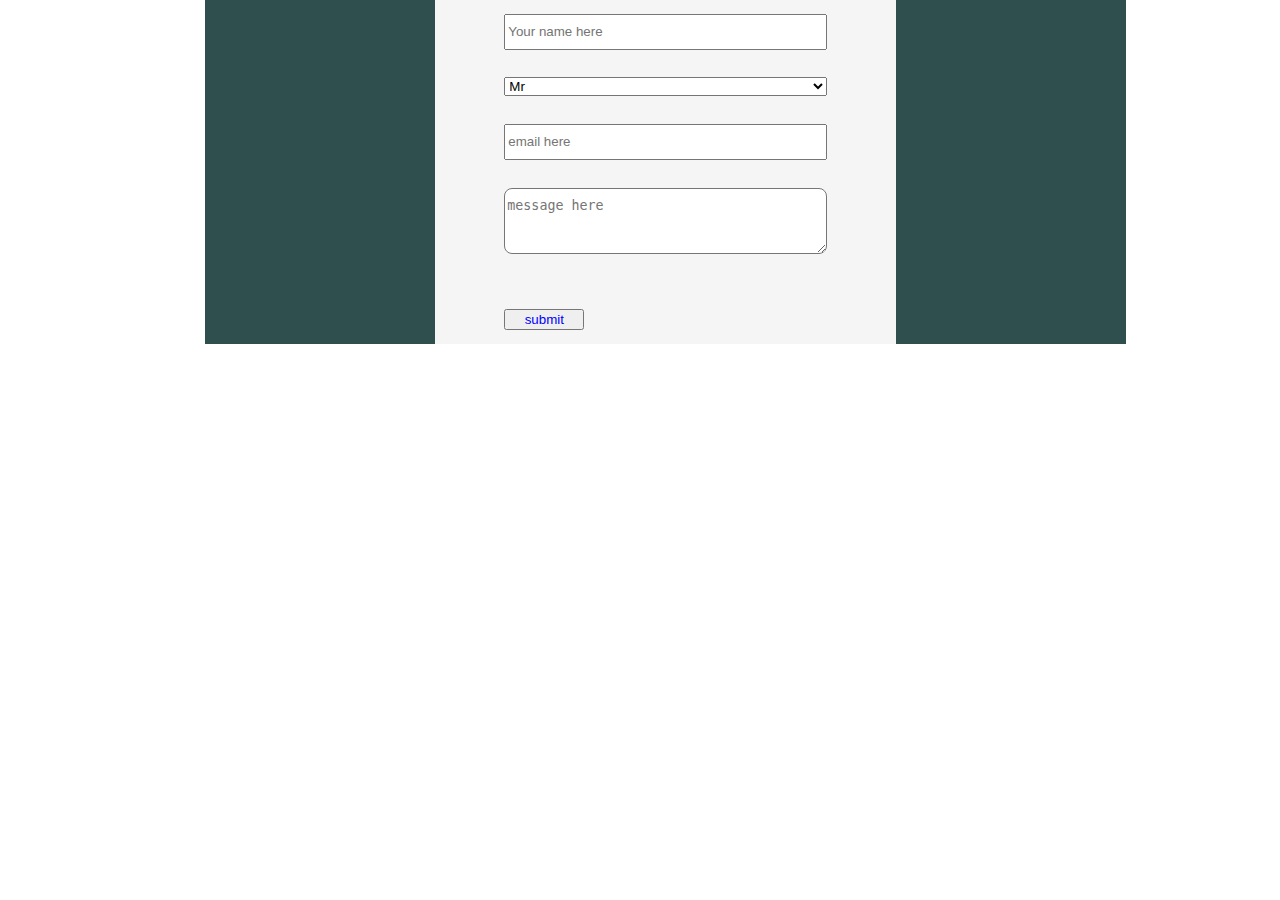
<file: form.html>
<!DOCTYPE HTML>
<html lang="en">
	<head>
		<meta charset="UTF-8">
		<link rel="stylesheet" href="styles.css" />
		<title>Josh"s form</title>
	</head>
	<body>
        <div class="form-container">
            <form action="form.html" method="post" onsubmit="return validateForm();" class="form">
                <input type="text" name="name" id="name" placeholder="Your name here">

                <select id="title" name="title" aria-placeholder="title">
                    <option value="Mr">Mr</option>
                    <option value="Mrs">Mrs</option>
                    <option value="Miss">Miss</option>
                </select>

                <input type="email" name="email" id="email" placeholder="email here">

                <textarea placeholder="message here" name="message" id="message"></textarea>
                <div id="error" style="color: red"></div>
                
                <input type="submit" name="Submit" value="submit" id="button" >
            </form>
        </div>
          <script src="validate-form.js"></script>
	</body>
</html>
</file>
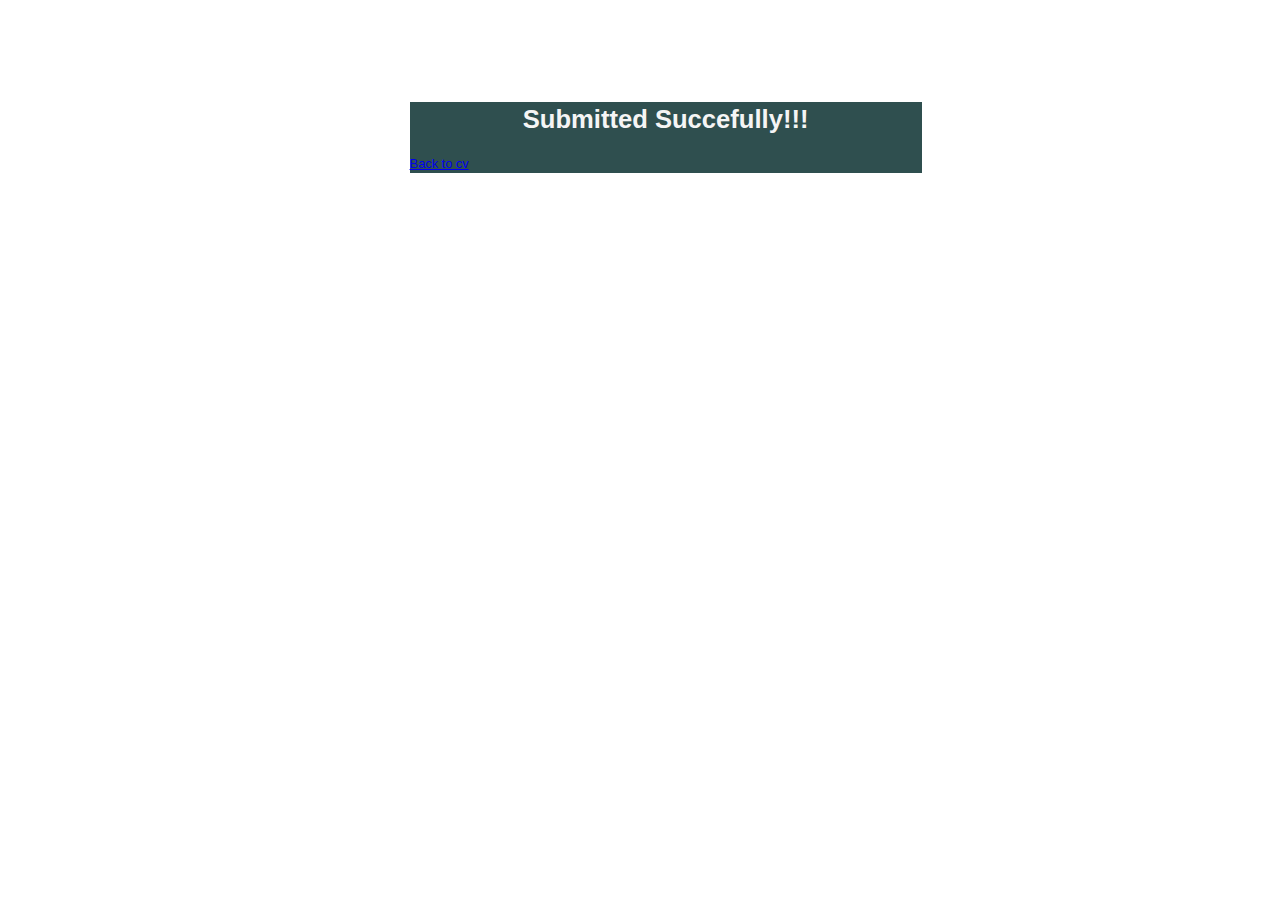
<file: submit.html>
<!DOCTYPE HTML>
<html lang="en">
	<head>
		<meta charset="UTF-8">
		<link rel="stylesheet" href="styles.css" />
		<title>Josh"s form</title>
	</head>
	<body>
        <div class="feedback">
            <h1>Submitted Succefully!!!</h1>
            <a href="index.html">Back to cv</a>
        </div>
	</body>
</html>
</file>
<file: styles.css>
header, section { display: block; }

header { color: whitesmoke;}

html { font-size: 100%; }

.img-div { width: 15%; }

body { 
       margin: 0 10%; 
       font-size: 0.8em; 
       line-height: 1.4; 
       font-family: sans-serif;
       width: 80%;
       padding: 0 2%; 
    }

.profile-photo { display: flex; flex-direction: row; }

small { font-size: 85%; } 

table { border: 0; border-collapse: collapse; } 

td { vertical-align: top; }

   
.container {
    max-width: auto;
    margin: 0 auto;	
    text-align: center;
}

table{ width: 100%; }

thead { font-weight: bold; }

td {	padding: 2px; border: 0;}

.project > .title {margin-bottom: 0px; }

.project > .meta { font-size: 0.8em;}

.project > .meta > .date {float: right; }

#designation { 
    padding-top: -30px;
    background-color: grey;
    width: 85%; 
    margin-left: 4px;
}

.contact-info { text-align: justify; margin: 0 5%; }

.name { padding-bottom: -28px; }

.meta { display: flex; flex-direction: row; }

.field { margin-left: 25px; }

#sub-container { padding-right: 20px; }

#designation p { margin: 1px 0;}

.class-objective {
    padding-left: 2%;
    padding-right: 2%;
    margin-top: -15px;
}

.class-objective h2 { padding-top: 20px; color: grey; font-family:  'Lucida Grande'; }

#flex-container { display: flex; }

.flex-box-a {
    border-right: 1px solid #e6e6ff; 
    width: 48%; 
    padding-left: 2%; 
}

.cv-body {
    /* background-color: rgba(211, 211, 211, 0.171);  */
    display: flex; 
    flex-direction: column;
}

.flex-box-a section { margin-top: 10px; }
.flex-box-a section h2 { color: grey; font-family:  'Lucida Grande'; }

aside {
    border-left: 1px solid #e6e6ff;
    width: 48%; 
    margin: 0 auto;
}

aside section {padding: 0 20px;}

aside section div { list-style: none; }

aside section div li { margin-bottom: 4px; }

aside section h2 {  color: grey; font-family: 'Lucida Grande'; }

.form { 
    display: flex; 
    flex-direction: column; 
    color: whitesmoke;
    width: 50%;
    margin: 0 25%;
    background-color: whitesmoke;
}
.form-container { width: 90%; margin: auto 5%; background-color: darkslategrey;}
#button { color: blue; width: 80px;}
.form * { line-height: 30px; margin-bottom: -5px; max-width: 70%; margin: 3% 15%;}
.form textarea { border-radius: 8px; }
.feedback { 
    width: 50%;
    max-height: 500px;
    margin: 10% auto;
    background-color: darkslategrey;
    color: whitesmoke;  
}
.feedback h1 { text-align: center;}
</file>
